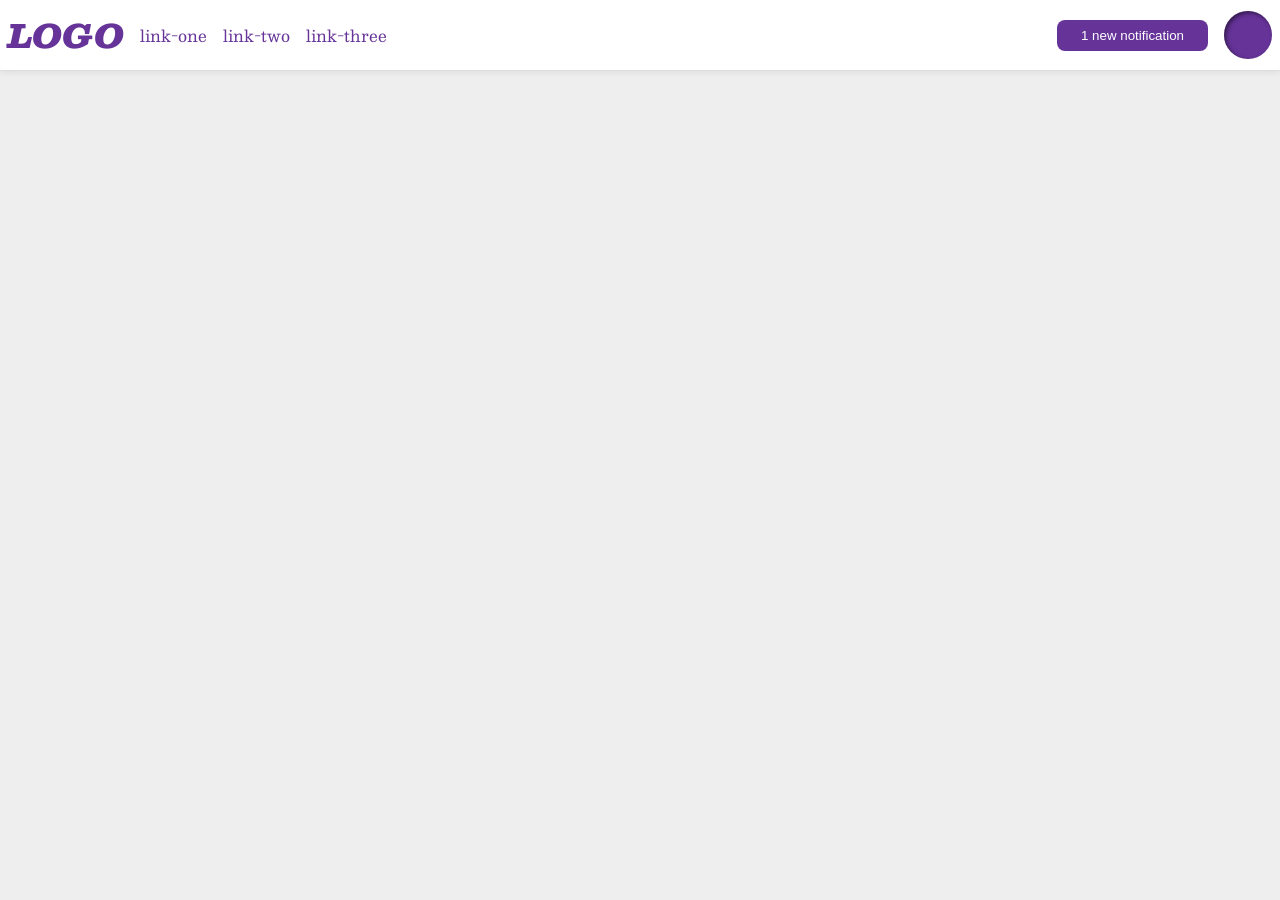
<file: foundations/flex/03-flex-header-2/index.html>
<!DOCTYPE html>
<html lang="en">
  <head>
    <meta charset="UTF-8">
    <meta http-equiv="X-UA-Compatible" content="IE=edge">
    <meta name="viewport" content="width=device-width, initial-scale=1.0">
    <title>Flex Header 2</title>
    <link rel="stylesheet" href="style.css">
  </head>
  <body>
    <div class="header">
      <div class="left-header">
        <div class="logo">
          LOGO
        </div>
        <ul class="links">
          <li><a href="https://google.com">link-one</a></li>
          <li><a href="https://google.com">link-two</a></li>
          <li><a href="https://google.com">link-three</a></li>
        </ul>
      </div>
      <div class="right-header">
        <button class="notifications">
          1 new notification
        </button>
        <div class="profile-image"></div>
      </div>
    </div>
  </body>
</html>
</file>
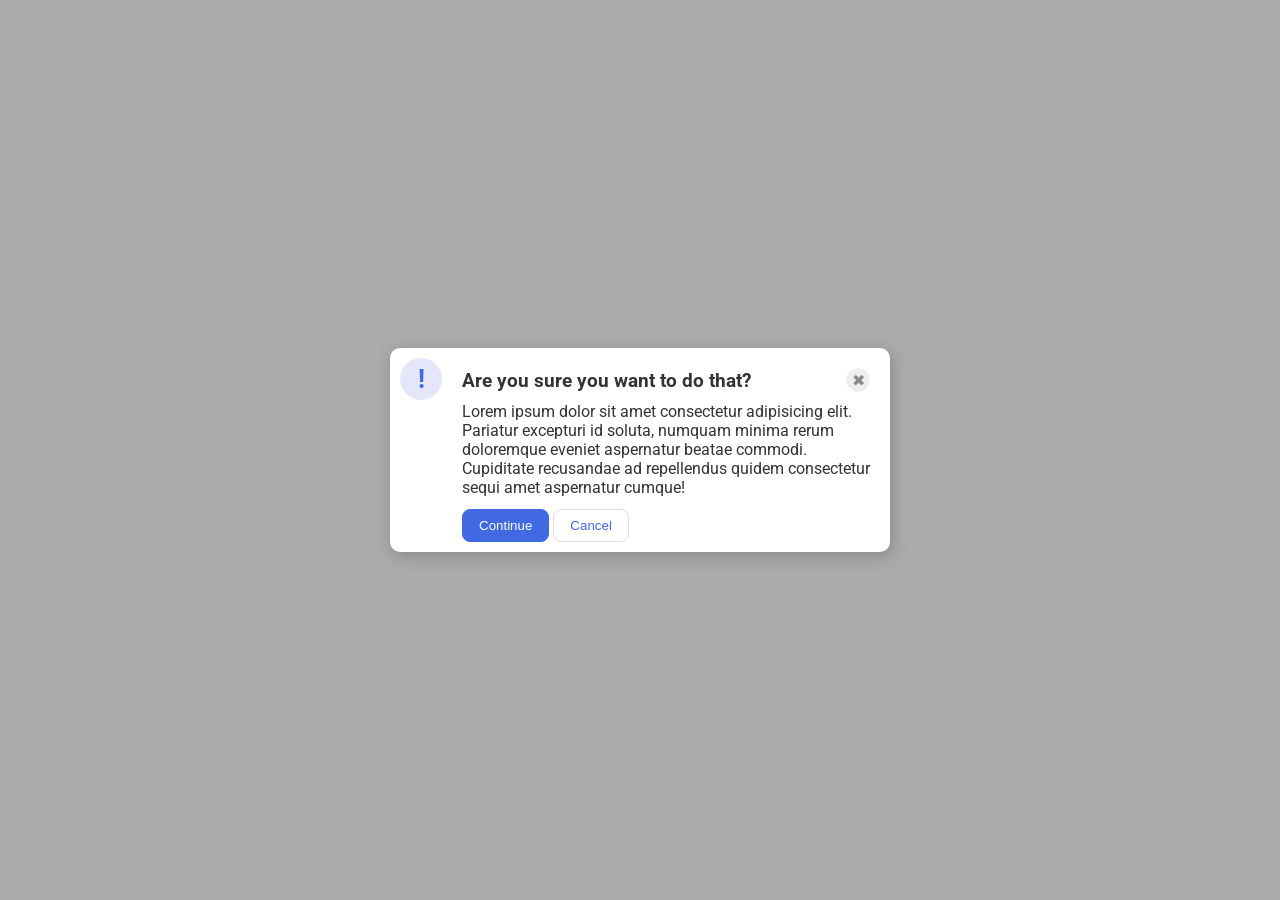
<file: foundations/flex/05-flex-modal/index.html>
<!DOCTYPE html>
<html lang="en">
  <head>
    <meta charset="UTF-8">
    <meta http-equiv="X-UA-Compatible" content="IE=edge">
    <meta name="viewport" content="width=device-width, initial-scale=1.0">
    <link rel="stylesheet" href="style.css">
    <title>Modal</title>
  </head>
  <body>
    <div class="modal">
      <div class="icon">!</div>
      <div class="items">
        <div class="header">Are you sure you want to do that? <button class="close-button">✖</button></div>
        <div class="text">Lorem ipsum dolor sit amet consectetur adipisicing elit. Pariatur excepturi id soluta, numquam minima rerum doloremque eveniet aspernatur beatae commodi. Cupiditate recusandae ad repellendus quidem consectetur sequi amet aspernatur cumque!</div>
        <div class="buttons">
          <button class="continue">Continue</button>
          <button class="cancel">Cancel</button>
        </div>
      </div>
    </div>
  </body>
</html>
</file>
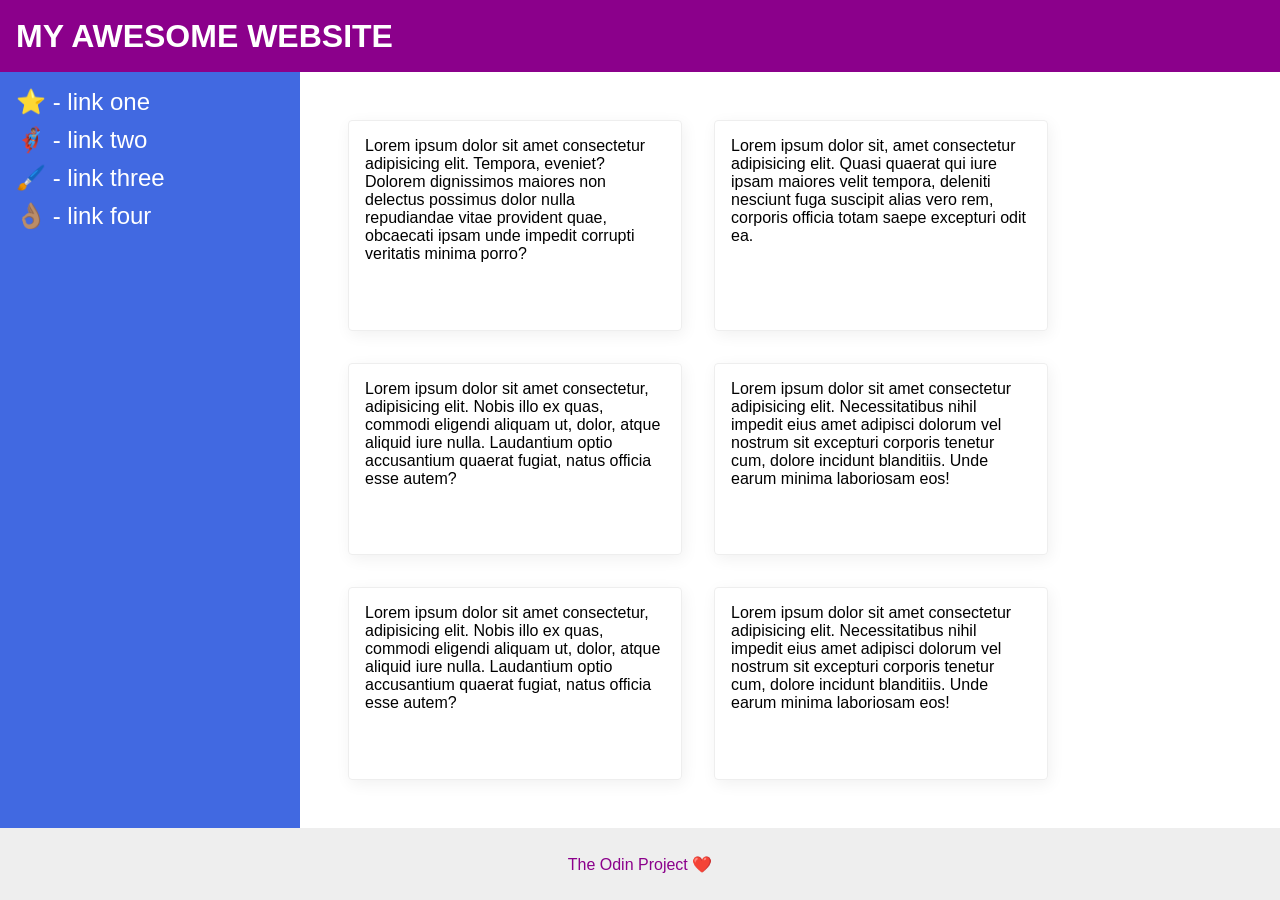
<file: foundations/flex/07-flex-layout-2/index.html>
<!DOCTYPE html>
<html lang="en">
  <head>
    <meta charset="UTF-8">
    <meta http-equiv="X-UA-Compatible" content="IE=edge">
    <meta name="viewport" content="width=device-width, initial-scale=1.0">
    <title>The Holy Grail</title>
    <link rel="stylesheet" href="style.css">
  </head>
  <body>
    <div class="header">
      MY AWESOME WEBSITE
    </div>
    
    <div class="content">
      <div class="sidebar">
        <ul>
          <li><a href="#">⭐ - link one</a></li>
          <li><a href="#">🦸🏽‍♂️ - link two</a></li>
          <li><a href="#">🖌️ - link three</a></li>
          <li><a href="#">👌🏽 - link four</a></li>
        </ul>
      </div>

      <div class="cards">
        <div class="card">Lorem ipsum dolor sit amet consectetur adipisicing elit. Tempora, eveniet? Dolorem dignissimos maiores non delectus possimus dolor nulla repudiandae vitae provident quae, obcaecati ipsam unde impedit corrupti veritatis minima porro?</div>
        <div class="card">Lorem ipsum dolor sit, amet consectetur adipisicing elit. Quasi quaerat qui iure ipsam maiores velit tempora, deleniti nesciunt fuga suscipit alias vero rem, corporis officia totam saepe excepturi odit ea.</div>
        <div class="card">Lorem ipsum dolor sit amet consectetur, adipisicing elit. Nobis illo ex quas, commodi eligendi aliquam ut, dolor, atque aliquid iure nulla. Laudantium optio accusantium quaerat fugiat, natus officia esse autem?</div>
        <div class="card">Lorem ipsum dolor sit amet consectetur adipisicing elit. Necessitatibus nihil impedit eius amet adipisci dolorum vel nostrum sit excepturi corporis tenetur cum, dolore incidunt blanditiis. Unde earum minima laboriosam eos!</div>
        <div class="card">Lorem ipsum dolor sit amet consectetur, adipisicing elit. Nobis illo ex quas, commodi eligendi aliquam ut, dolor, atque aliquid iure nulla. Laudantium optio accusantium quaerat fugiat, natus officia esse autem?</div>
      <div class="card">Lorem ipsum dolor sit amet consectetur adipisicing elit. Necessitatibus nihil impedit eius amet adipisci dolorum vel nostrum sit excepturi corporis tenetur cum, dolore incidunt blanditiis. Unde earum minima laboriosam eos!</div>
      </div>
    </div>

    <div class="footer">
      The Odin Project ❤️
    </div>
  </body>
</html>
</file>
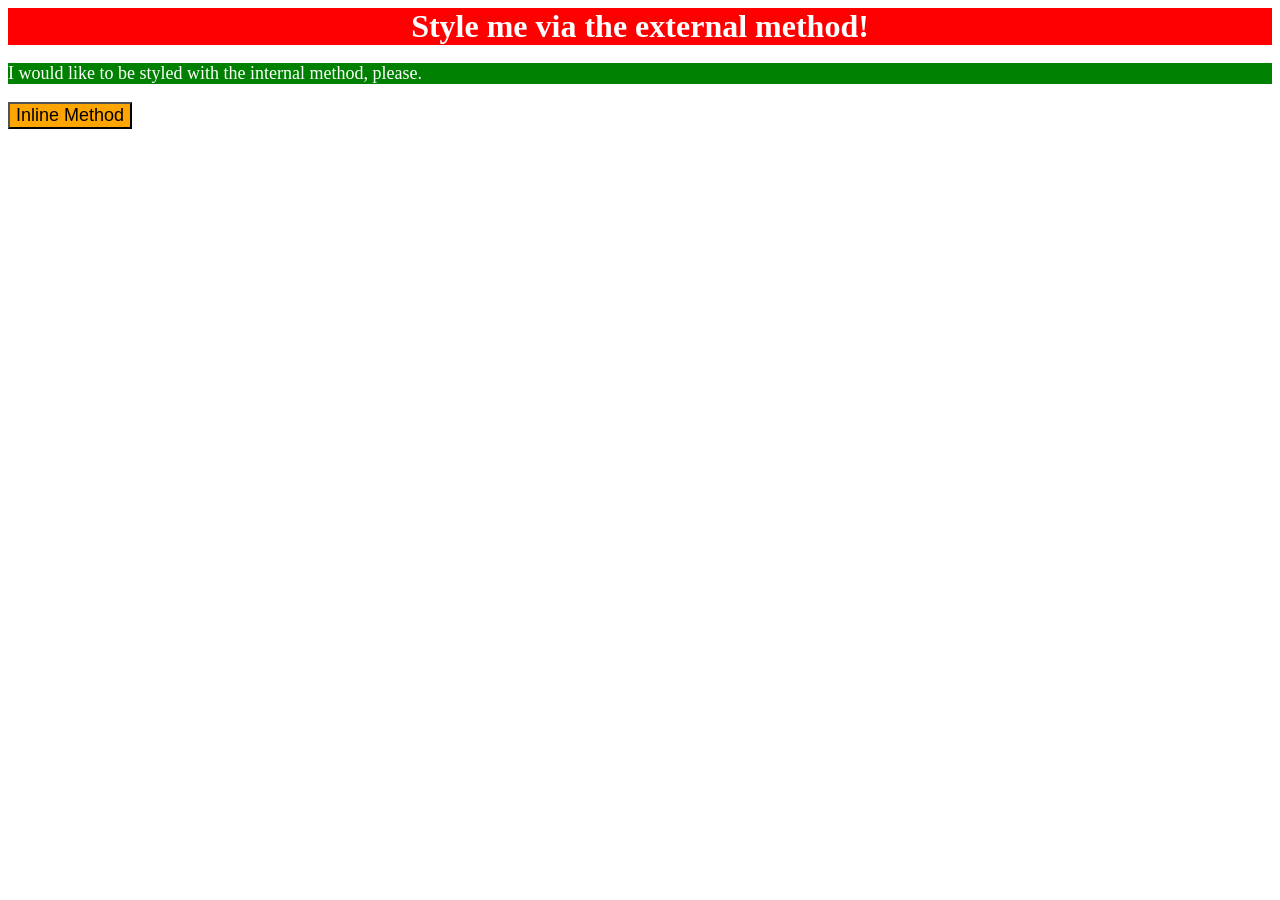
<file: foundations/intro-to-css/01-css-methods/index.html>
<!DOCTYPE html>
<html lang="en">
  <head>
    <meta charset="UTF-8">
    <meta http-equiv="X-UA-Compatible" content="IE=edge">
    <meta name="viewport" content="width=device-width, initial-scale=1.0">
    <title>Methods for Adding CSS</title>
    <link rel="stylesheet" href="./styles.css">
    <style>
      p {
        background-color: green;
        color: white;
        font-size: 18px;
      }
    </style>
  </head>
  <body>
    <div>Style me via the external method!</div>
    <p>I would like to be styled with the internal method, please.</p>
    <button style="background-color: orange; font-size: 18px;">Inline Method</button>
  </body>
</html>
</file>
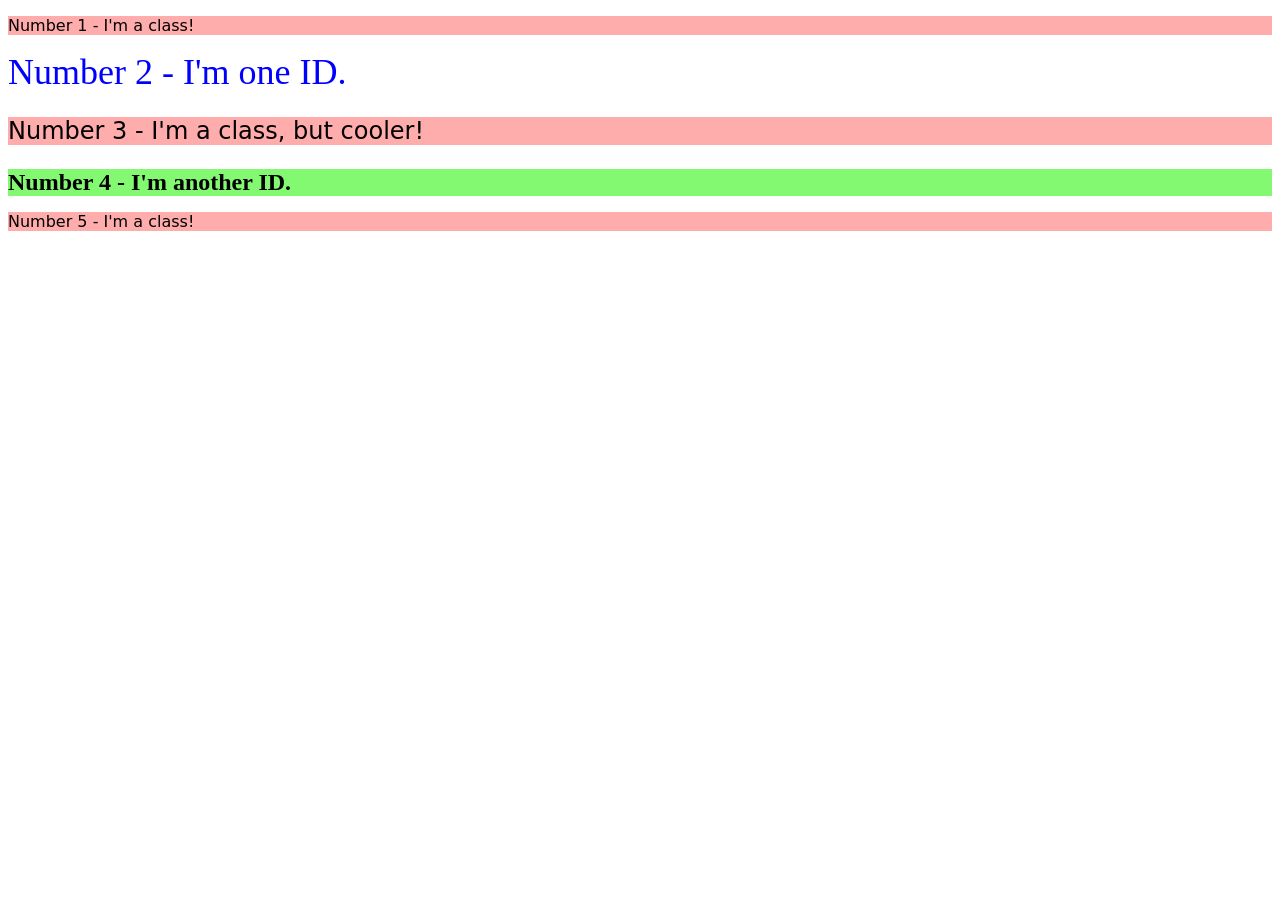
<file: foundations/intro-to-css/02-class-id-selectors/index.html>
<!DOCTYPE html>
<html lang="en">
  <head>
    <meta charset="UTF-8">
    <meta http-equiv="X-UA-Compatible" content="IE=edge">
    <meta name="viewport" content="width=device-width, initial-scale=1.0">
    <title>Class and ID Selectors</title>
    <link rel="stylesheet" href="style.css">
  </head>
  <body>
    <p class="odd">Number 1 - I'm a class!</p>
    <div id="whale">Number 2 - I'm one ID.</div>
    <p class="odd medium">Number 3 - I'm a class, but cooler!</p>
    <div id="fourth" class="medium">Number 4 - I'm another ID.</div>
    <p class="odd">Number 5 - I'm a class!</p>
  </body>
</html>
</file>
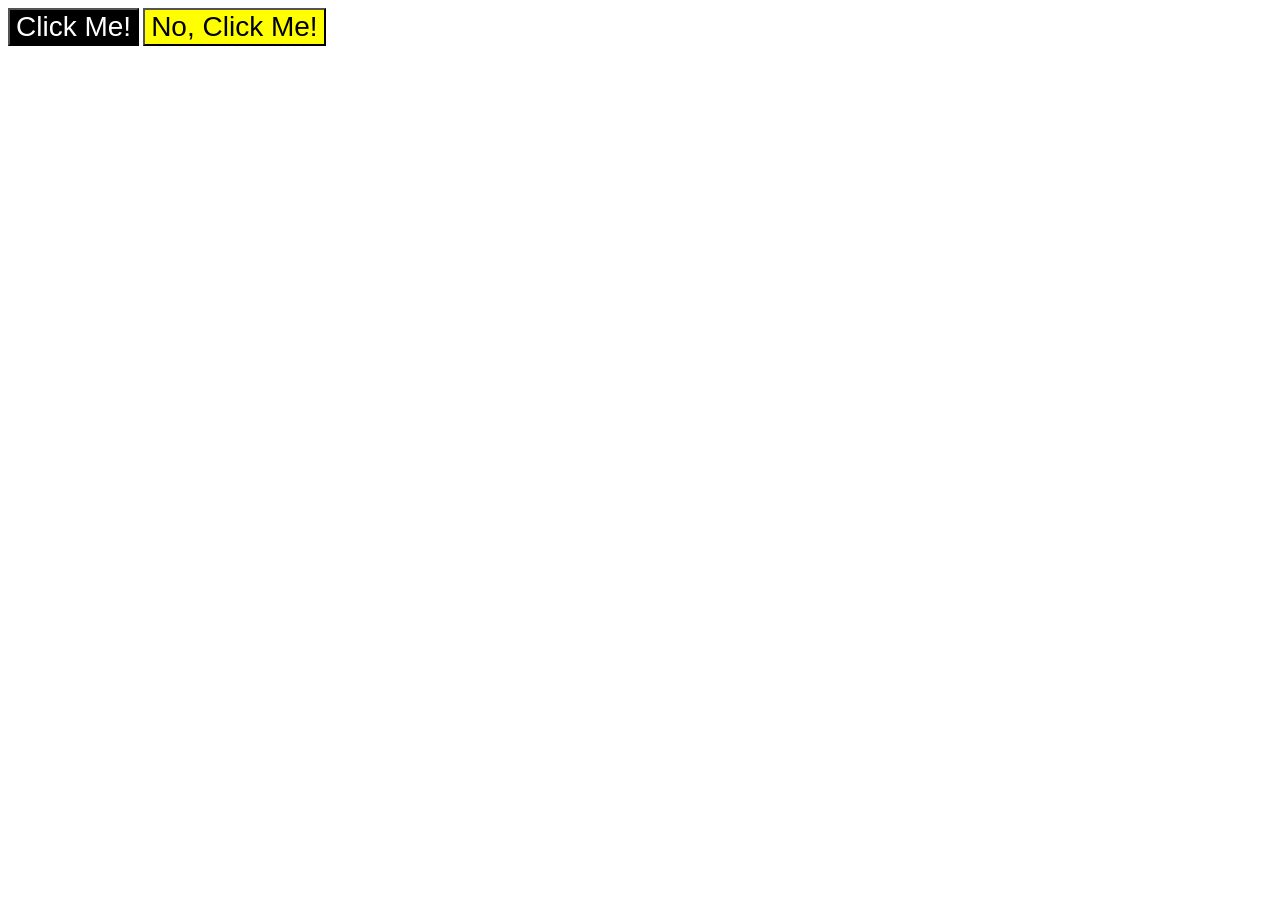
<file: foundations/intro-to-css/03-grouping-selectors/index.html>
<!DOCTYPE html>
<html lang="en">
  <head>
    <meta charset="UTF-8">
    <meta http-equiv="X-UA-Compatible" content="IE=edge">
    <meta name="viewport" content="width=device-width, initial-scale=1.0">
    <title>Grouping Selectors</title>
    <link rel="stylesheet" href="style.css">
  </head>
  <body>
    <button class="black">Click Me!</button>
    <button class="yellow">No, Click Me!</button>
  </body>
</html>
</file>
<file: foundations/flex/03-flex-header-2/style.css>
/* this is some magical font-importing.  
you'll learn about it later. */
@import url('https://fonts.googleapis.com/css2?family=Besley:ital,wght@0,400;1,900&display=swap');

body {
  margin: 0;
  background: #eee;
  font-family: Besley, serif;
}

.header {
  background: white;
  border-bottom: 1px solid #ddd;
  box-shadow: 0 0 8px rgba(0,0,0,.1);
  display: flex;
  justify-content: space-between;
  padding: 8px;
}

.profile-image {
  background: rebeccapurple;
  box-shadow: inset 2px 2px 4px rgba(0,0,0,.5);
  border-radius: 50%;
  width: 48px;
  height: 48px;
}

.logo {
  color: rebeccapurple;
  font-size: 32px;
  font-weight: 900;
  font-style: italic;
}

button {
  border: none;
  border-radius: 8px;
  background: rebeccapurple;
  color: white;
  padding: 8px 24px;
}

a {
  /* this removes the line under our links */
  text-decoration: none;
  color: rebeccapurple;
}

ul {
  list-style-type: none;
  display: flex;
  margin: 0;
  padding: 0;
  gap: 16px;
}

.left-header,
.right-header {
  display: flex;
  align-items: center;
  gap: 16px;
}
</file>
<file: foundations/flex/05-flex-modal/style.css>
@import url('https://fonts.googleapis.com/css2?family=Roboto:wght@400;700&display=swap');

html, body {
  height: 100%;
}

body {
  font-family: Roboto, sans-serif;
  margin: 0;
  background: #aaa;
  color: #333;
  /* I'll give you this one for free lol */
  display: flex;
  align-items: center;
  justify-content: center;
}

.modal {
  background: white;
  width: 480px;
  border-radius: 10px;
  box-shadow: 2px 4px 16px rgba(0,0,0,.2);
}

.icon {
  color: royalblue;
  font-size: 26px;
  font-weight: 700;
  background: lavender;
  width: 42px;
  height: 42px;
  border-radius: 50%;
  display: flex;
  align-items: center;
  justify-content: center;
}

.close-button {
  background: #eee;
  border-radius: 50%;
  color: #888;
  font-weight: 400;
  font-size: 16px;
  height: 24px;
  width: 24px;
  display: flex;
  align-items: center;
  justify-content: center;
  border: 1px solid #eee;
  padding: 0;
}

button {
  cursor: pointer;
  padding: 8px 16px;
  border-radius: 8px;
}

button.continue {
  background: royalblue;
  border: 1px solid royalblue;
  color: white;
}

button.cancel {
  background: white;
  border: 1px solid #ddd;
  color: royalblue;
}

.modal {
  display: flex;
  padding: 10px;
}

.items {
  margin-left: 10px;
}

.header {
  display: flex;
  justify-content: space-between;
  align-items: center;
  font-weight: 700;
  font-size: larger;
  margin: 10px;
}

.icon {
  flex-shrink: 0;
}

.text {
  margin: 10px;
}

.buttons {
  margin: 12px 0px 0px 10px;
}
</file>
<file: foundations/flex/07-flex-layout-2/style.css>
body {
  font-family: -apple-system, BlinkMacSystemFont, 'Segoe UI', Roboto, Oxygen, Ubuntu, Cantarell, 'Open Sans', 'Helvetica Neue', sans-serif;
  margin: 0;
  min-height: 100vh;
}

.header {
  height: 72px;
  background: darkmagenta;
  color: white;
}

.footer {
  height: 72px;
  background: #eee;
  color: darkmagenta;
}

.sidebar {
  width: 300px;
  background: royalblue;
  box-sizing: border-box;
}

.card {
  border: 1px solid #eee;
  box-shadow: 2px 4px 16px rgba(0,0,0,.06);
  border-radius: 4px;
}

body {
  display: flex;
  flex-direction: column;
}

.header {
  display: flex;
  font-weight: 900;
  font-size: 32px;
  align-items: center;
  padding-left: 16px;
}

.content {
  display: flex;
  flex: 1;
}

.footer {
  display: flex;
  justify-content: center;
  align-items: center;
}

.sidebar {
  padding: 16px;
  flex-shrink: 0;
}

ul {
  list-style: none;
  padding: 0;
  margin: 0;
}

.sidebar li {
  margin-bottom: 10px;
}

.sidebar a {
  text-decoration: none;
  color: white;
  font-size: 24px;
}

.card {
  width: 300px;
  padding: 16px;
}

.cards {
  display: flex;
  flex-wrap: wrap;
  gap: 32px;
  padding: 48px;
}
</file>
<file: foundations/intro-to-css/01-css-methods/styles.css>
div {
  background-color: red;
  color: white;
  font-size: 32px;
  text-align: center;
  font-weight: bold;
}
</file>
<file: foundations/intro-to-css/02-class-id-selectors/style.css>
.odd {
  background-color: #ff9f9ed8;
  font-family: Verdana, "DejaVu Sans", sans-serif;
}

#whale {
  color: #0000ff;
  font-size: 36px;
}

.medium {
  font-size: 24px;
}

#fourth {
  font-weight: 700;
  background-color: rgb(131, 248, 113);
}
</file>
<file: foundations/intro-to-css/03-grouping-selectors/style.css>
.black,
.yellow {
  font-size: 28px;
  font-family: Helvetica, "Times New Roman", sans-serif;
}

.black {
  background-color: #000000;
  color: white;
}

.yellow {
  background-color: yellow;
}
</file>
